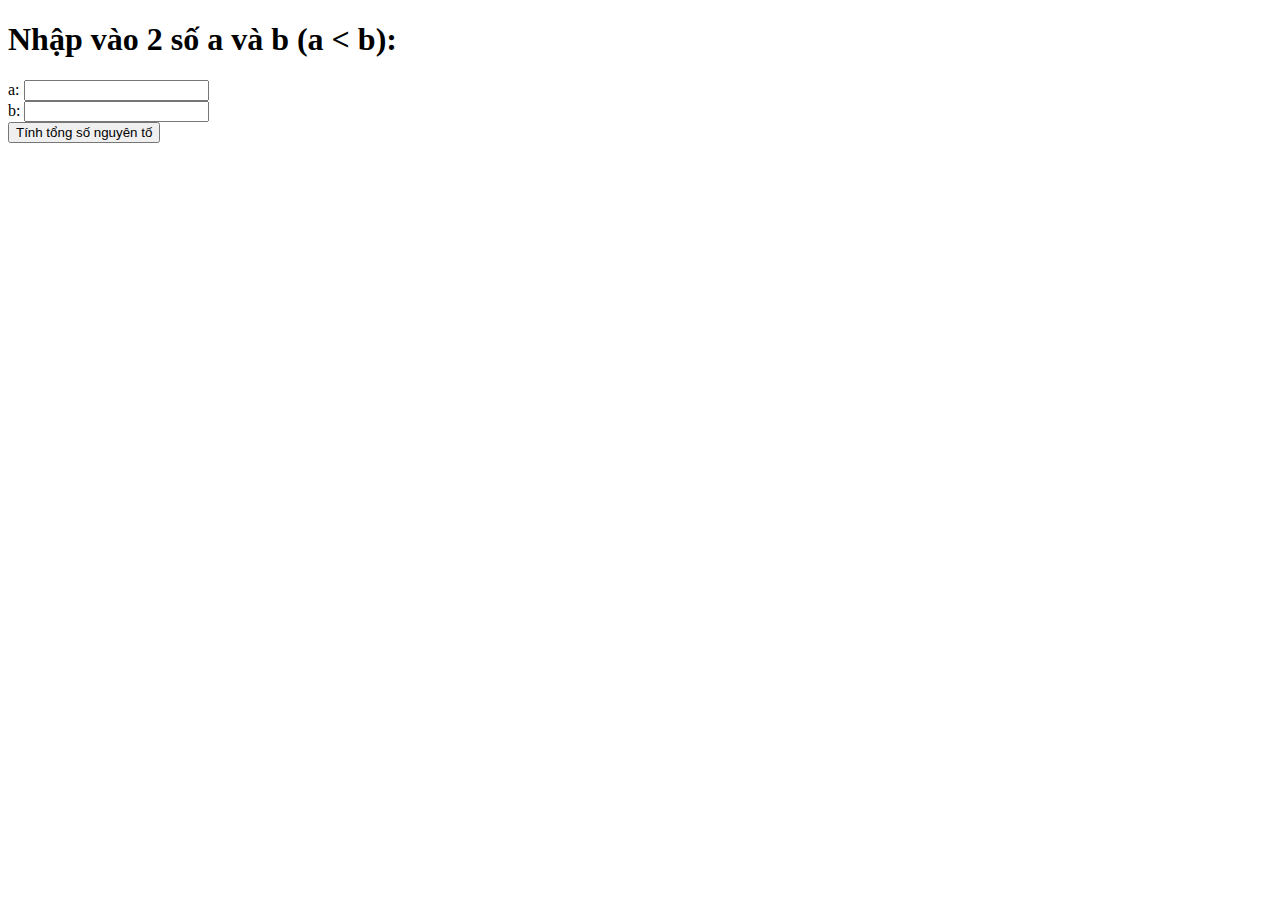
<file: Bai1/index.html>
<!DOCTYPE html>
<html lang="en">

<head>
    <meta charset="UTF-8">
    <meta name="viewport" content="width=device-width, initial-scale=1.0">
    <title>Document</title>
    <script src="./main.js"></script>
</head>

<body>
    <h1>
        Nhập vào 2 số a và b (a < b): </h1>
            <form action="">
                <label for="a">a: </label>
                <input type="number" name="" class="a" id="a">
                <br>
                <label for="b">b: </label>
                <input type="number" name="" class="b" id="a">
                <br>
                <button type="button" id="sum">Tính tổng số nguyên tố</button>

            </form>
            <h1 id="output"></h1>
</body>

</html>
</file>
